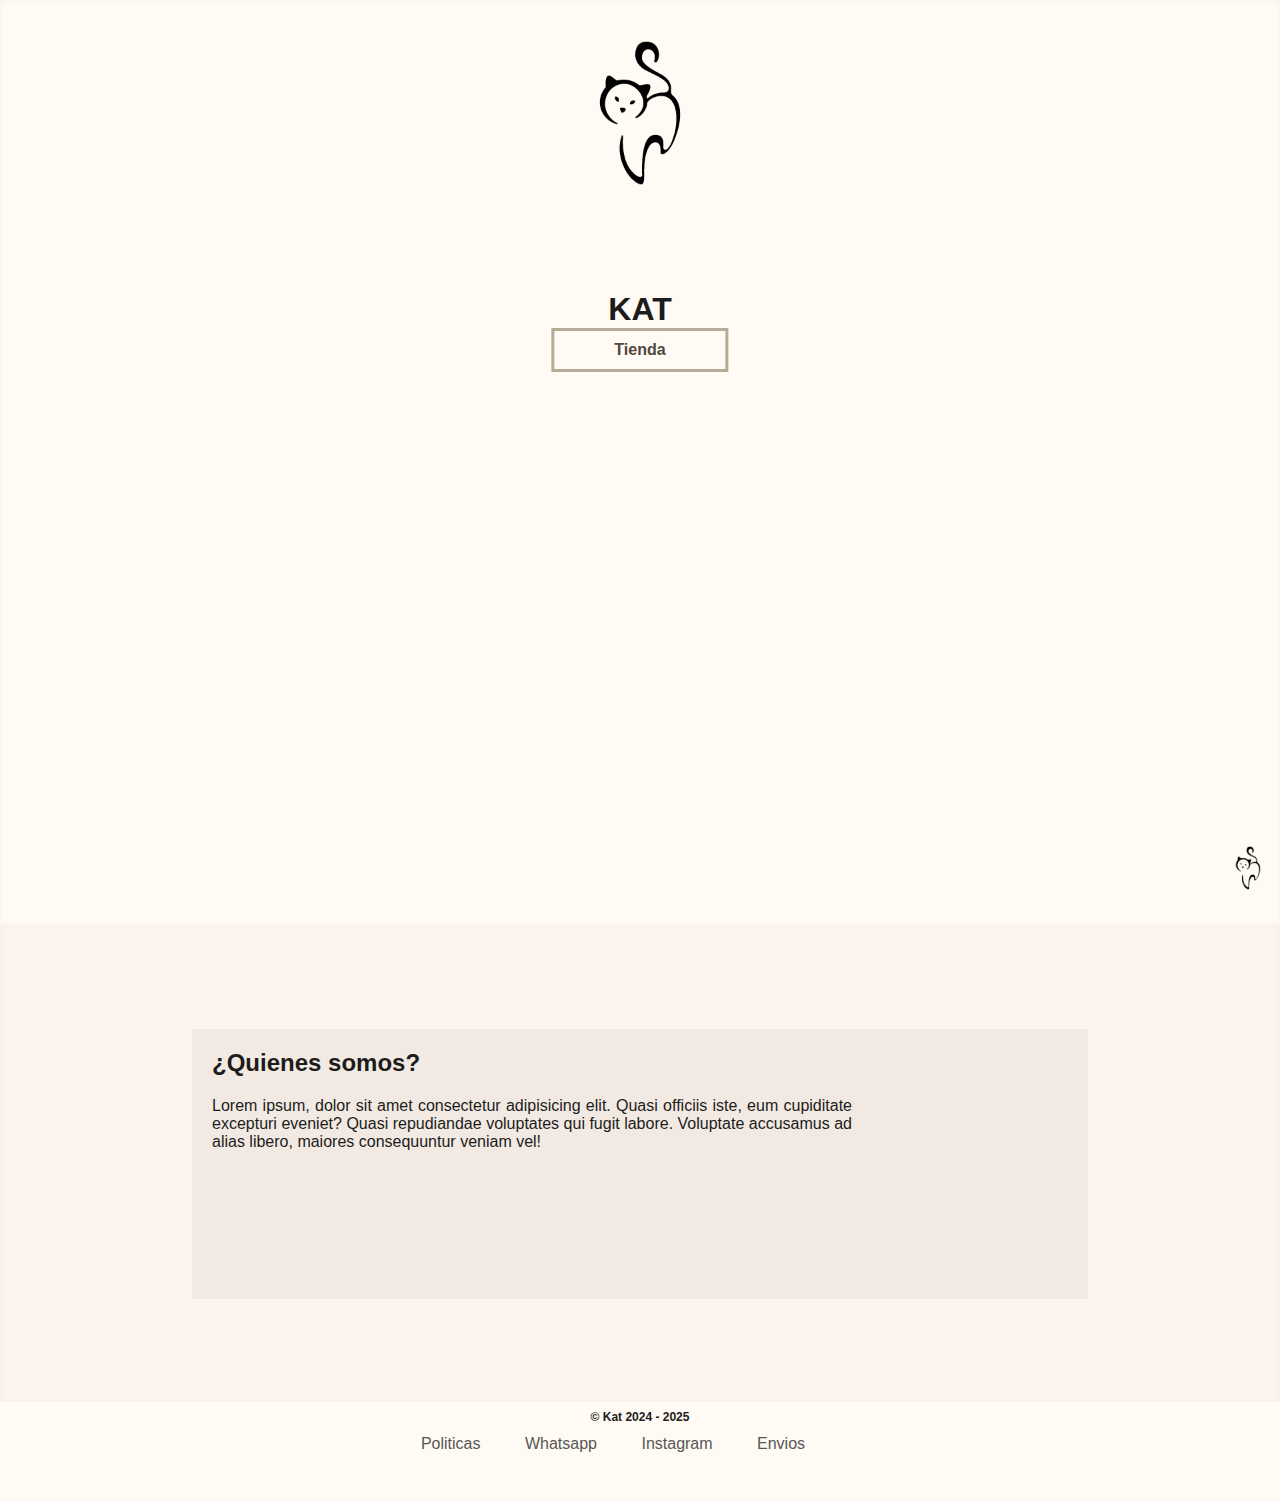
<file: landing.html>
<!DOCTYPE html>
<html lang="en">
<head>
  <meta charset="UTF-8">
  <meta name="viewport" content="width=device-width, initial-scale=1.0">
  <title>Kat</title>
  <link rel="shortcut icon" href="/images/LogoNegro.png" type="image/x-icon">
  <link rel="stylesheet" href="/style/style_landing.css">
</head>
<body>
  <a href="#Inicio"><img src="/images/LogoNegro.png" alt="logo" class="esquina"></a>
  <main class="inicio" id="Inicio">
    <img src="/images/LogoNegro.png" alt="" class="Logo">
    <h1>KAT</h1>
    <div class="botones">
      <a href="index.html" class="boton">Tienda</a>
    </div>
  </main>

  <section class="nosotros">
    <div class="container-nosotros">
      <div class="contenido">
        <h2>¿Quienes somos?</h2>
        <p>Lorem ipsum, dolor sit amet consectetur adipisicing elit. Quasi officiis iste, eum cupiditate excepturi eveniet? Quasi repudiandae voluptates qui fugit labore. Voluptate accusamus ad alias libero, maiores consequuntur veniam vel!</p>
      </div>
    </div>
  </section>

  <footer>
    <p>&copy; Kat 2024 - 2025</p>
    <div class="links">
      <a href="">Politicas</a>
      <a href="">Whatsapp</a>
      <a href="">Instagram</a>
      <a href="">Envios</a>
    </div>
  </footer>

</body>
</html>
</file>
<file: style/style_landing.css>
body {
  background-color: #f9fbfd;
  padding: 0px;
  margin: 0px;
  font-family: Arial, Helvetica, sans-serif;
  color: #1c1c1c;
}

nav .logo {
  max-width: 80px;
  max-height: auto;
}

.esquina {
  bottom: 2px;
  right: 2px;
  position: fixed;
  width: 60px;
  height: 60px;
}

.inicio {
  background-color: rgb(255, 250, 243);
  min-width: 80vw;
  min-height: 100vh;
  display: flex;
  padding: 10px;
  justify-items: center;
  justify-content: center;
  flex-direction: row;
  flex-wrap: wrap;
  border: solid;
  border-color: #dddddd1e;
}

.botones {
  position: absolute;
  justify-content: center;
  width: 200px;
  height: 100px;
  top: 300px;
}

.boton {
  top: 50%;
  left: 50%;
  transform: translate(-50%, -50%);
  position: absolute;
  color: rgb(79, 71, 62);
  font-weight: bold;
  border: solid;
  border-color: rgb(183, 171, 151);
  padding: 5px;
  padding: 10px;
  padding-left: 60px;
  padding-right: 60px;
  text-decoration: none;
}

.boton:hover {
  background-color: rgba(185, 164, 136, 0.42);
  color: rgb(255, 255, 255);
}

.nosotros {
  background-color: rgb(253, 245, 237);
  min-width: 95vw;
  min-height: 50vh;
  display: flex;
  padding: 10px;
  justify-items: center;
  justify-content: center;
  flex-direction: row;
  flex-wrap: wrap;
  border: solid;
  border-color: #dddddd1e;
}

.container-nosotros {
  position: relative;
  width: 80vw;
  height: 50vh;
  display: flex;
  justify-content: center;
  align-items: center;
}

.contenido {
  position: absolute;
  background-color: #1c1c1c0c;
  width: 70vw;
  height: 30vh;
}

.contenido h2 {
  position: relative;
  color: #1c1c1c;
  left: 20px;
}

.contenido p {
  left: 20px;
  position: relative;
  max-width: 50vw;
  text-align: justify;
}


img {
  position: relative;
  height: 200px;
}

h1 {
  position: absolute;
  top: 30vh;
}

footer {
  background-color: rgb(255, 250, 243);
  height: 10vh;
  min-width: 95vw;
  text-align: center;
  justify-content: center;
  padding: 5px;
}

footer p {
  color: #1c1c1c;
  font-weight: bold;
  display: inline;
  font-size: 12px;
  font-family: Arial, Helvetica, sans-serif;
}

footer .links {
  margin-top: 10px;
  width: 95vw;
}

footer a {
  color: #575757;
  margin-left: 20px;
  text-decoration: none;
  margin-right: 20px;
}
</file>
